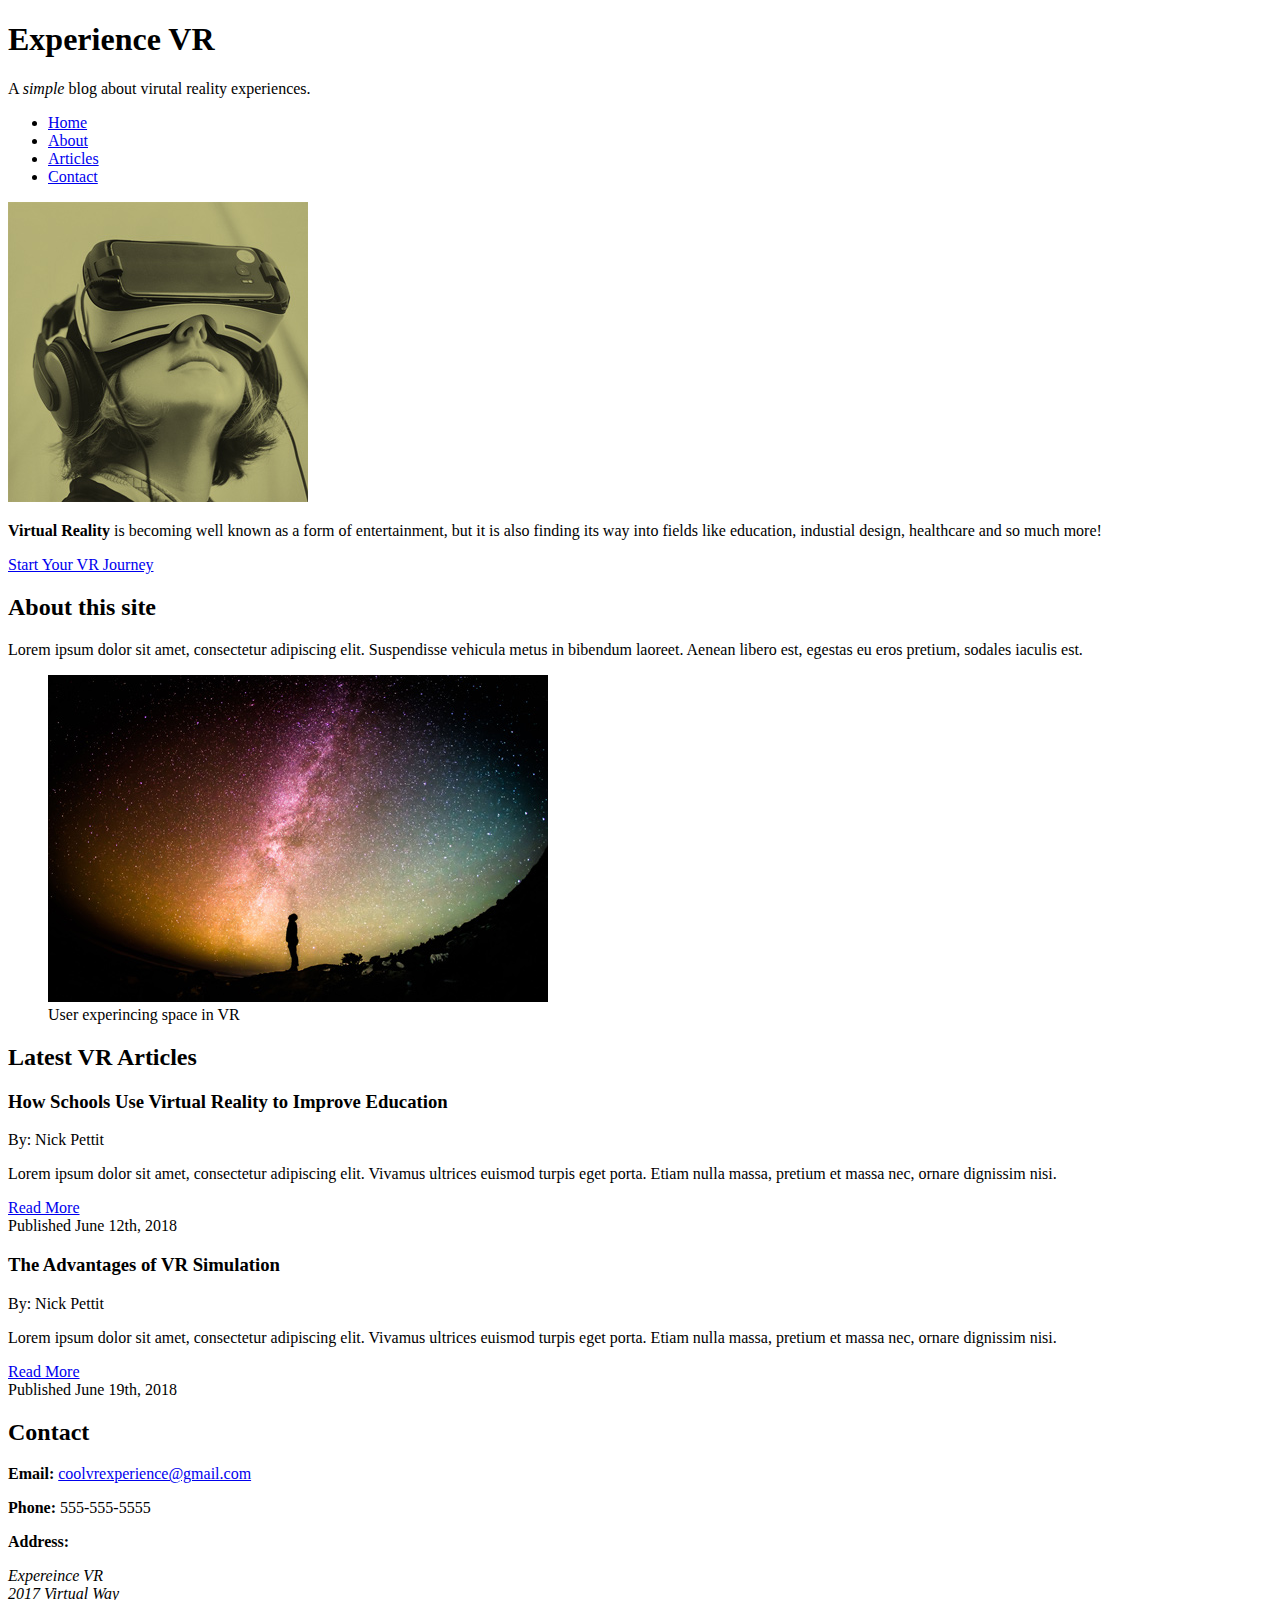
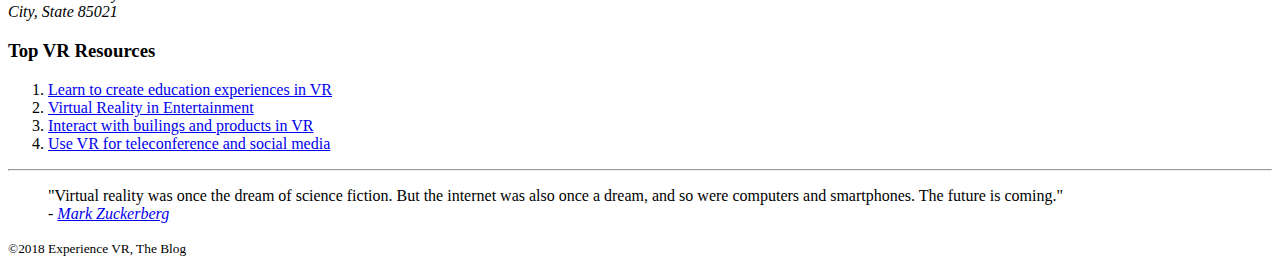
<file: HTMLBasics/View/Index.html>
﻿<!DOCTYPE html>
<html>
<head>
    <meta charset="utf-8" />
    <title>Experience VR</title>
</head>

<body>
    <div><!-- Start Wrapper-->
        <header>
            <h1>Experience VR</h1>
            <p>A <em>simple</em> blog about virutal reality experiences.</p>

            <nav>
                <ul>
                    <li><a href="#">Home</a></li>
                    <li><a href="#about">About</a></li>
                    <li><a href="#articles">Articles</a></li>
                    <li><a href="#contact">Contact</a></li>
                </ul>
            </nav>
        </header>

        <div>
            <img src="../Img/featured.jpg" alt="Virtual Reality User" />
            <p>
                <strong>Virtual Reality</strong> is becoming well known as a form of
                entertainment, but it is also finding its way into fields like
                education, industial design, healthcare and so much more!
            </p>

            <a href="https://teamtreehouse.com/vr" target="_blank">Start Your VR Journey</a>
        </div>

        <main>
            <section id="about">
                <h2>About this site</h2>
                <p><span>Lorem ipsum dolor sit amet</span>, consectetur adipiscing elit. Suspendisse vehicula metus in bibendum laoreet. Aenean libero est, egestas eu eros pretium, sodales iaculis est.</p>
                <figure>
                    <img src="../Img/vr-space.jpg" title="Virtual Reality Users Can Explore Far Away Places and Feel As Though They Were Right In The Action" />
                    <figcaption>User experincing space in VR</figcaption>
                </figure>
            </section>

            <section id="articles">
                <h2>Latest VR Articles</h2>

                <article>
                    <header>
                        <h3>How Schools Use Virtual Reality to Improve Education</h3>
                        <p>By: Nick Pettit</p>
                    </header>
                    <p>Lorem ipsum dolor sit amet, consectetur adipiscing elit. Vivamus ultrices euismod turpis eget porta. Etiam nulla massa, pretium et massa nec, ornare dignissim nisi.</p>
                    <a href="/View/articles/2018/article.html#vr-article">Read More</a>
                    <footer>Published June 12th, 2018</footer>
                </article>

                <article>
                    <header>
                        <h3>The Advantages of VR Simulation</h3>
                        <p>By: Nick Pettit</p>
                    </header>
                    <p>Lorem ipsum dolor sit amet, consectetur adipiscing elit. Vivamus ultrices euismod turpis eget porta. Etiam nulla massa, pretium et massa nec, ornare dignissim nisi.</p>
                    <a href="/View/articles/2018/article.html#vr-article">Read More</a>
                    <footer>Published June 19th, 2018</footer>
                </article>
            </section>

            <section id="contact">
                <h2>Contact</h2>
                <p><strong>Email:</strong> <a href="mailto:coolvrexperience@gmail.com?subject=Hi%20There!">coolvrexperience@gmail.com</a></p> 
                <p><strong>Phone:</strong> 555-555-5555</p>
                <p><strong>Address:</strong></p>
                <address>
                    Expereince VR<br />
                    2017 Virtual Way<br />
                    City, State 85021
                </address>
            </section>
        </main>

        <section>
            <aside>
                <h3>Top VR Resources</h3>
                <ol>
                    <li><a href="https://uploadvr.com/10-week-vr-unity-education/" target="_blank">Learn to create education experiences in VR</a></li>
                    <li><a href="https://www.vrs.org.uk/virtual-reality-applications/entertainment.html" target="_blank">Virtual Reality in Entertainment</a></li>
                    <li><a href="https://www.roadtovr.com/scaffolding-in-vr-interaction-design-for-easy-intuitive-stacking-and-assembly/" target="_blank">Interact with builings and products in VR</a></li>
                    <li><a href="https://iq.intel.com/social-vr-will-change-social-media/" target="_blank">Use VR for teleconference and social media</a></li>
                </ol>
                <hr />
                <blockquote>
                    "Virtual reality was once the dream of science fiction. But the internet was also once a dream, and so were computers and smartphones. The future is coming."
                    <footer>
                        - <cite><a href="https://www.facebook.com/zuck/posts/10101319050523971">Mark Zuckerberg</a></cite>
                    </footer>
                </blockquote>
            </aside>
        </section>
    
        <footer>
            <p><small>&copy;2018 Experience VR, The Blog</small></p>
        </footer>
    </div><!--End Wrapper Div-->
</body>
</html>
</file>
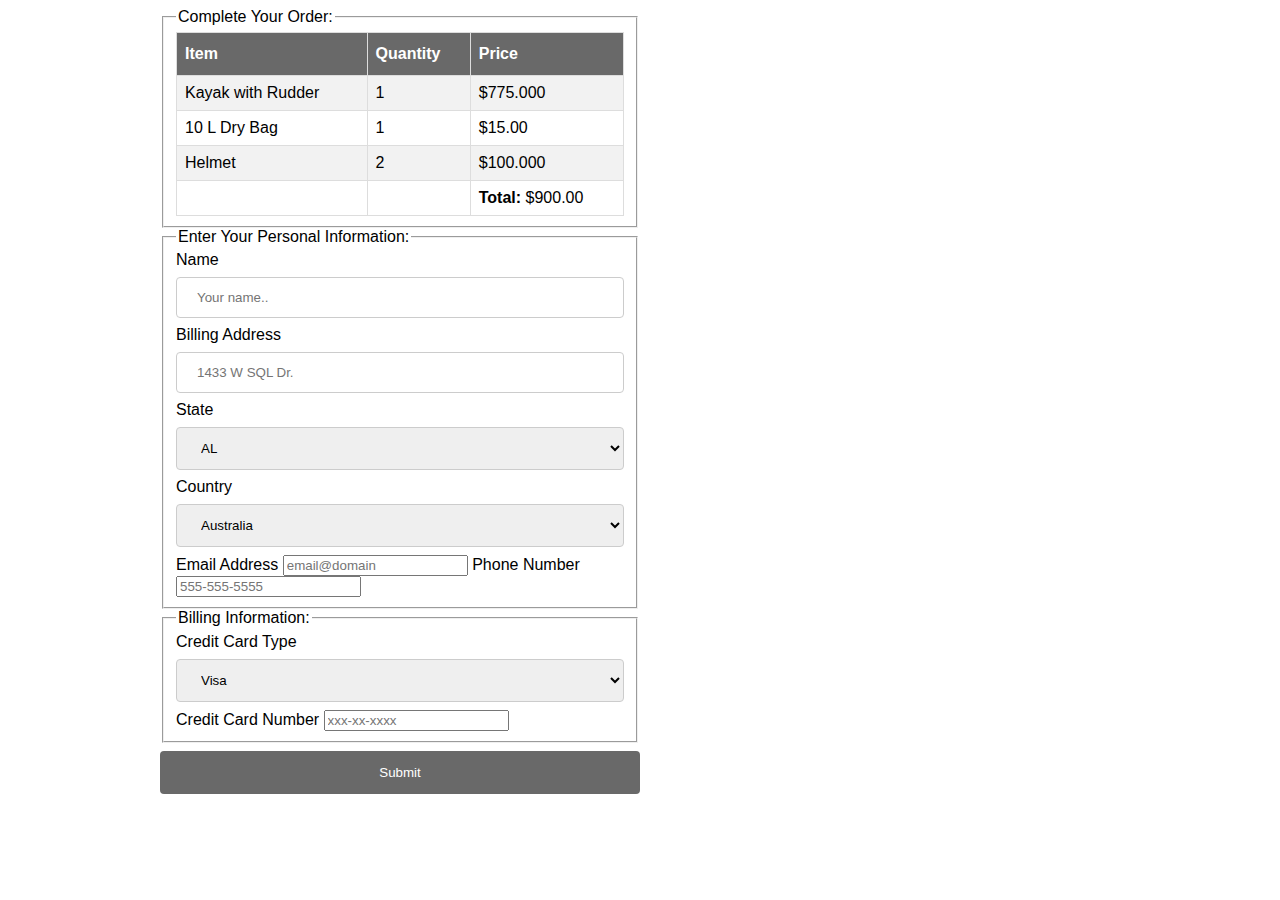
<file: src/Lab 5/LOwen_CIS363B_labWk5/index.html>
﻿<!DOCTYPE html>
<html lang="en">

<head>
    <title>Lee's Shop</title>
    <meta charset="utf-8">
    <meta name="viewport" content="width=device-width, initial-scale=1">
    <link rel="stylesheet" type="text/css" href="StyleSheet1.css">

</head>

<body>
    <div class="tableOrder">
    <fieldset>
        <legend>Complete Your Order:</legend>
        <table id="order">
            <tr>
                <th>Item</th>
                <th>Quantity</th>
                <th>Price</th>
            </tr>
            <tr>
                <td>Kayak with Rudder</td>
                <td>1</td>
                <td>$775.000</td>
            </tr>
            <tr>
                <td>10 L Dry Bag</td>
                <td>1</td>
                <td>$15.00</td>
            </tr>
            <tr>
                <td>Helmet</td>
                <td>2</td>
                <td>$100.000</td>
            </tr>
            <tr>
                <td></td>
                <td></td>
                <td><b>Total:</b> $900.00</td>
            </tr>
        </table>
    </fieldset>
</div>


<div class="tableOrder">
    <form action="thanks.html">
        <fieldset>
            <legend>Enter Your Personal Information:</legend>
            <label for="name">Name</label>
            <input type="text" id="name" name="name" required placeholder="Your name..">

            <label for="address">Billing Address</label>
            <input type="text" id="address" required name="address" placeholder="1433 W SQL Dr.">

            <label for="state">State</label>
            <select id="state" name="state">
<option value="AL">AL</option>
	<option value="AK">AK</option>
	<option value="AZ">AZ</option>
	<option value="AR">AR</option>
	<option value="CA">CA</option>
	<option value="CO">CO</option>
	<option value="CT">CT</option>
	<option value="DE">DE</option>
	<option value="DC">DC</option>
	<option value="FL">FL</option>
	<option value="GA">GA</option>
	<option value="HI">HI</option>
	<option value="ID">ID</option>
	<option value="IL">IL</option>
	<option value="IN">IN</option>
	<option value="IA">IA</option>
	<option value="KS">KS</option>
	<option value="KY">KY</option>
	<option value="LA">LA</option>
	<option value="ME">ME</option>
	<option value="MD">MD</option>
	<option value="MA">MA</option>
	<option value="MI">MI</option>
	<option value="MN">MN</option>
	<option value="MS">MS</option>
	<option value="MO">MO</option>
	<option value="MT">MT</option>
	<option value="NE">NE</option>
	<option value="NV">NV</option>
	<option value="NH">NH</option>
	<option value="NJ">NJ</option>
	<option value="NM">NM</option>
	<option value="NY">NY</option>
	<option value="NC">NC</option>
	<option value="ND">ND</option>
	<option value="OH">OH</option>
	<option value="OK">OK</option>
	<option value="OR">OR</option>
	<option value="PA">PA</option>
	<option value="RI">RI</option>
	<option value="SC">SC</option>
	<option value="SD">SD</option>
	<option value="TN">TN</option>
	<option value="TX">TX</option>
	<option value="UT">UT</option>
	<option value="VT">VT</option>
	<option value="VA">VA</option>
	<option value="WA">WA</option>
	<option value="WV">WV</option>
	<option value="WI">WI</option>
	<option value="WY">WY</option>
</select>

            <label for="country">Country</label>
            <select id="country" name="country">
      <option value="australia">Australia</option>
      <option value="canada">Canada</option>
      <option value="usa">USA</option>
    </select>

            <label for="email">Email Address</label>
            <input type="email" id="email" name="email" placeholder="email@domain">

            <label for="phonenumber">Phone Number</label>
            <input type="tel" id="phonenumber" name="phonenumber" placeholder="555-555-5555">
        </fieldset>

        <fieldset>
            <legend>Billing Information:</legend>
            <label for="cardtype">Credit Card Type</label>
            <select id="cardtype" name="cardtype" required>
      <option value="visa">Visa</option>
      <option value="mastercard">Master Card</option>
      <option value="americanexpress">American Express</option>
    </select>

            <label for="cardnumber">Credit Card Number</label>
            <input type="number" id="cardnumber" name="cardnumber" required placeholder="xxx-xx-xxxx">
        </fieldset>

        <input type="submit" value="Submit">
    </form>
    </div>


</body>

</html>
</file>
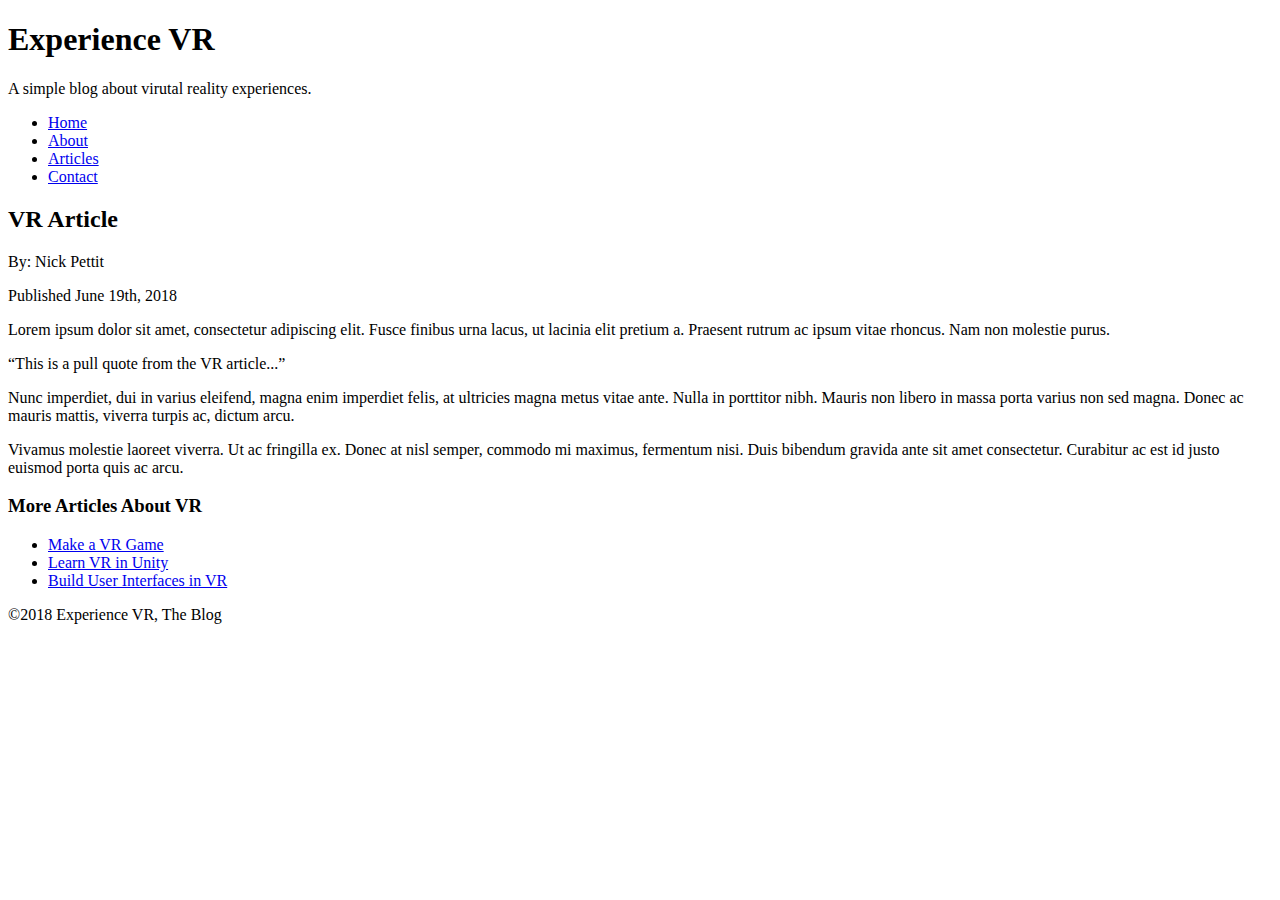
<file: HTMLBasics/View/article.html>
﻿<!DOCTYPE html>
<html>
<head>
    <meta charset="utf-8" />
    <title>VR Article</title>
</head>

<body>
    <div>
        <header>
            <h1>Experience VR</h1>
            <p>A simple blog about virutal reality experiences.</p>

            <nav>
                <ul>
                    <li><a href="/View/Index.html">Home</a></li>
                    <li><a href="#">About</a></li>
                    <li><a href="#">Articles</a></li>
                    <li><a href="#">Contact</a></li>
                </ul>
            </nav>
        </header>

        <article>
            <header>
                <h2>VR Article</h2>
            <p>By: Nick Pettit</p>
            <p>Published June 19th, 2018</p>
            </header>
                <p>Lorem ipsum dolor sit amet, consectetur adipiscing elit. Fusce finibus urna lacus, ut lacinia elit pretium a. Praesent rutrum ac ipsum vitae rhoncus. Nam non molestie purus.</p>
            <aside><q>This is a pull quote from the VR article...</q></aside>
            <p>Nunc imperdiet, dui in varius eleifend, magna enim imperdiet felis, at ultricies magna metus vitae ante. Nulla in porttitor nibh. Mauris non libero in massa porta varius non sed magna. Donec ac mauris mattis, viverra turpis ac, dictum arcu.</p>
            <p>Vivamus molestie laoreet viverra. Ut ac fringilla ex. Donec at nisl semper, commodo mi maximus, fermentum nisi. Duis bibendum gravida ante sit amet consectetur. Curabitur ac est id justo euismod porta quis ac arcu.</p>
        </article>

        <aside>
            <h3>More Articles About VR</h3>
            <ul>
                <li><a href="#">Make a VR Game</a></li>
                <li><a href="#">Learn VR in Unity</a></li>
                <li><a href="#">Build User Interfaces in VR</a></li>
            </ul>
        </aside>

        <footer>
            <p>&copy;2018 Experience VR, The Blog</p>
        </footer>
    </div>
</body>
</html>
</file>
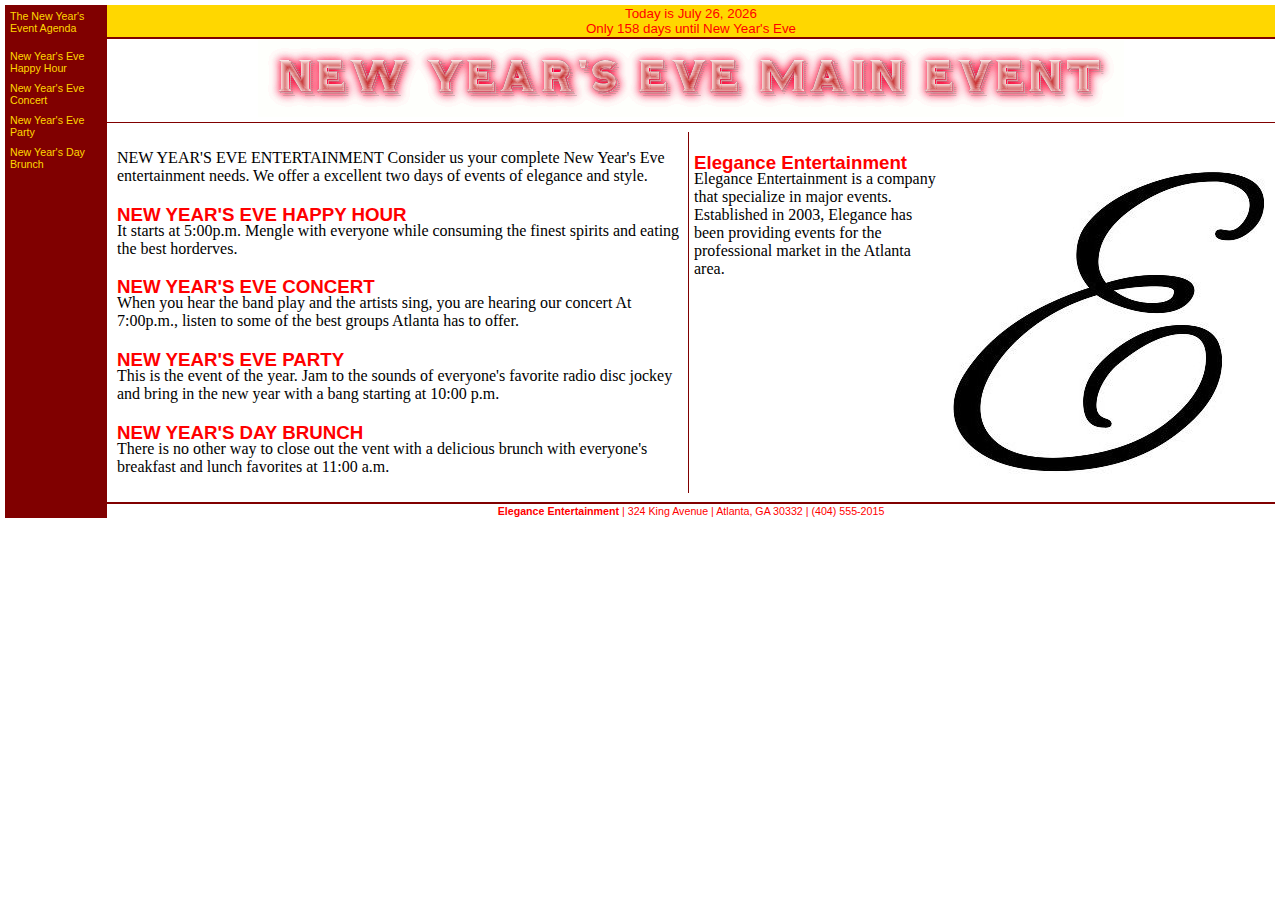
<file: src/Lab6/View/nye.html>
<!DOCTYPE html>
<html lang="en">
<head>
    <!-- 

   Happy New Years
   Author: Lee Owen
   Date:   2/4/2018

   Filename: nye.html
   Supporting files: e.jpg, library.js, newyearseve.gif, styles.css
-->

    <title>Elegance Entertainment</title>
    <link href="../Content/styles.css" rel="stylesheet" type="text/css" />
    <script src="../Content/library.js" type="text/javascript"></script>
</head>

<body>
    <table id="npn">
        <tr>
            <!-- Company Hyperlinks -->
            <td id="links" rowspan="4">
                <a href="#">The New Year's Event Agenda</a>
                <a href="#"></a>
                <a href="#">New Year's Eve Happy Hour</a>
                <a href="#">New Year's Eve Concert</a>
                <a href="#">New Year's Eve Party</a>
                <a href="#">New Year's Day Brunch</a>
            </td>

            <!-- Days until New Year's Eve -->
            <td id="daycell">
                <!-- Add script tag and declare variables and assign values -->
                <script type="text/javascript">
                    var Today = new Date();
                    var ThisDay = Today.getDate();
                    var ThisMonth = Today.getMonth() + 1;
                    var ThisYear = Today.getFullYear();
                    var DaysLeft = NYEDays(Today);
                    var MonthTxt = new Array("", "January", "February", "March", "April", "May", "Jun", "July", "August", "September", "October", "November", "December");

                    <!-- Add date output statement -->
                    document.write("Today is " + MonthTxt[ThisMonth] + " " + ThisDay + ", " + ThisYear + "<br />");

                    <!-- Add decision statment for number of days -->
                    if (DaysLeft > 0) {
                        document.write("Only " + DaysLeft + " days until New Year's Eve");
                    } else {
                        document.write("IT'S NEW YEARS EVE!");
                    }
                </script>

            </td>
        </tr>

        <tr>
            <!-- Company Logo -->
            <td id="logo">
                <!-- Add new years eve gif with alt of New Years Eve -->
                <img src="../Images/newyearseve.gif" alt="New Year's Eve!" />
            </td>
        </tr>

        <tr>
            <!-- Articles about the company -->
            <td>
                <table>
                    <tr>
                        <!-- Welcome message -->
                        <td id="firstcol">
                            <p>
                                NEW YEAR'S EVE ENTERTAINMENT Consider us your complete New Year's Eve entertainment needs. We offer a excellent two days of events of elegance and style.</p>

                            <!-- Latest news -->
                            <h3>NEW YEAR'S EVE HAPPY HOUR</h3>
                            <p>It starts at 5:00p.m. Mengle with everyone while consuming the finest spirits and eating the best horderves. </p>

                            <h3>NEW YEAR'S EVE CONCERT</h3>
                            <p>When you hear the band play and the artists sing, you are hearing our concert At 7:00p.m., listen to some of the best groups Atlanta has to offer. </p>

                            <h3>NEW YEAR'S EVE PARTY</h3>
                            <p>This is the event of the year. Jam to the sounds of everyone's favorite radio disc jockey and bring in the new year with a bang starting at 10:00 p.m. </p>

                            <h3>NEW YEAR'S DAY BRUNCH</h3>
                            <p>There is no other way to close out the vent with a delicious brunch with everyone's breakfast and lunch favorites at 11:00 a.m. </p>
                        </td>

                        <!-- Information about the company -->
                        <td id="secondcol">
                            <h3>Elegance Entertainment</h3>
                            <p>
                                <!-- Add e jpeg with a style of float: right; margin: 0px 0px 10px 10px -->
                                <img src="../Images/e.jpg" alt="E Logo" style="float: right; margin: 0px 0px 10px 10px" /> Elegance Entertainment is a company that specialize in major events. Established in 2003, Elegance has been providing events for the professional market in the Atlanta area.</p>
                        </td>
                    </tr>
                </table>
            </td>
        </tr>

        <tr>
            <!-- Contact Information -->
            <td id="contact">
                <b>Elegance Entertainment</b> | 324 King Avenue | Atlanta, GA 30332 | (404) 555-2015
            </td>
        </tr>
    </table>

</body>

</html>
</file>
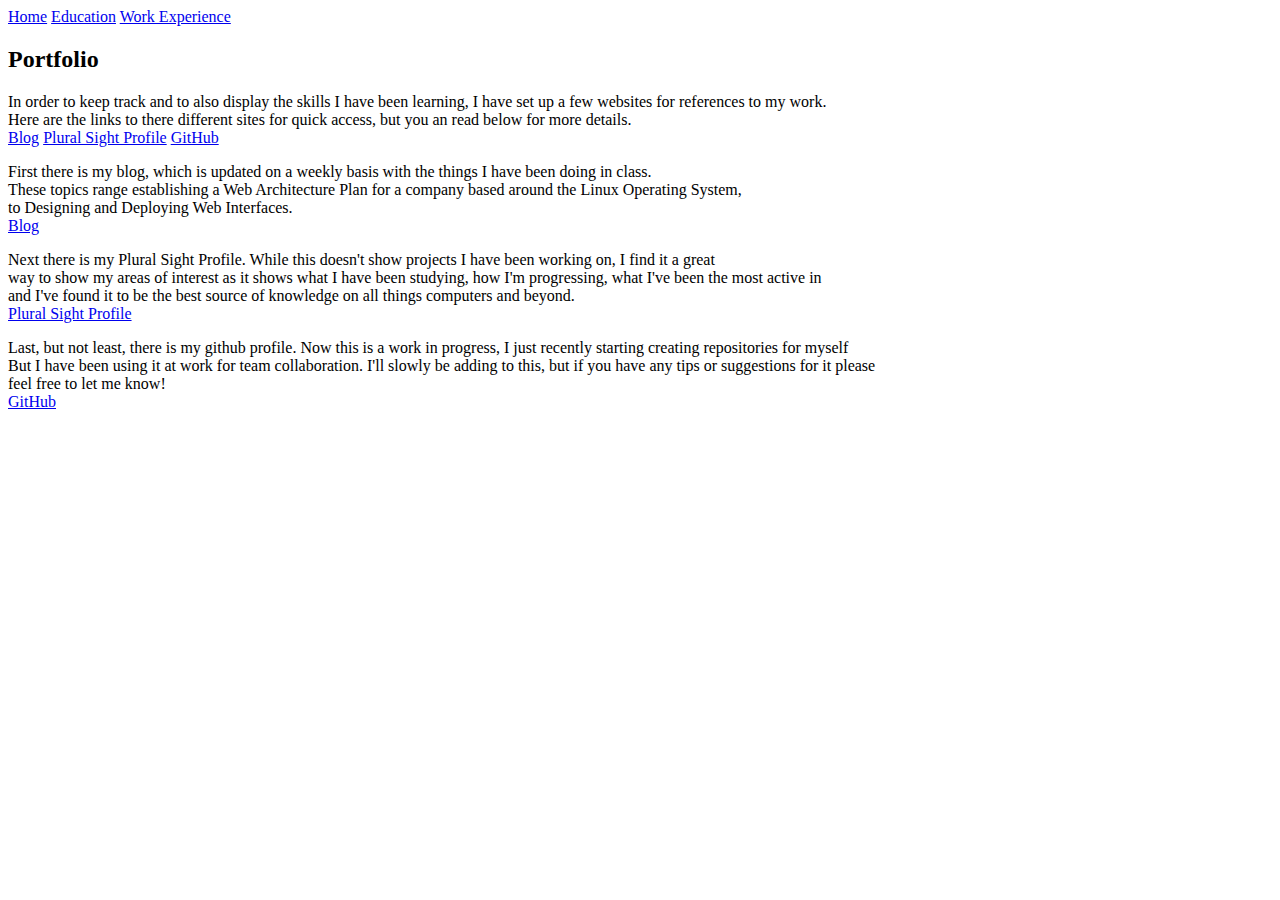
<file: src/Lab 1/Portfolio/View/portfolioPage.html>
﻿<!DOCTYPE html>
<!--
    Contains a list of projects that I have done in your classes.
    Provides some projects that I would like to pursue.
    Later, there will be links to .zip files with my projects, but this is not necessary at this time.
-->
<html lang="en" xmlns="http://www.w3.org/1999/xhtml">
<head>
    <meta name="viewport" content="width=device-width, initial-scale=1" />
    <link href="/Images/myfavicon.ico" rel="icon" type="image/x-icon" />
    <title>Portfolio</title>
</head>
<body>
    <header>
        <a href="index.html">Home</a>
        <a href="educationPage.html">Education</a>
        <a href="workExpPage.html">Work Experience</a>
    </header>

    <h2>Portfolio</h2>
    <p>
        In order to keep track and to also display the skills I have been learning, I have set up a few websites for references to my work.<br />
        Here are the links to there different sites for quick access, but you an read below for more details.<br />
        <a href="https://leemichaelo.wixsite.com/mysite" target="_blank">Blog</a>
        <a href="https://app.pluralsight.com/profile/lee-owen" target="_blank">Plural Sight Profile</a>
        <a href="https://github.com/leemichaelo?tab=repositories" target="_blank">GitHub</a>
    </p>
    <p>
        First there is my blog, which is updated on a weekly basis with the things I have been doing in class.<br />
        These topics range establishing a Web Architecture Plan for a company based around the Linux Operating System, <br />
        to Designing and Deploying Web Interfaces.<br />
        <a href="https://leemichaelo.wixsite.com/mysite" target="_blank">Blog</a>
    </p>
    <p>
        Next there is my Plural Sight Profile. While this doesn't show projects I have been working on, I find it a great<br />
        way to show my areas of interest as it shows what I have been studying, how I'm progressing, what I've been the most active in<br />
        and I've found it to be the best source of knowledge on all things computers and beyond.<br />
        <a href="https://app.pluralsight.com/profile/lee-owen" target="_blank">Plural Sight Profile</a>
    </p>
    <p>
        Last, but not least, there is my github profile. Now this is a work in progress, I just recently starting creating repositories for myself<br />
        But I have been using it at work for team collaboration. I'll slowly be adding to this, but if you have any tips or suggestions for it please<br />
        feel free to let me know!<br />
        <a href="https://github.com/leemichaelo?tab=repositories" target="_blank">GitHub</a>
    </p>
</body>
</html>
</file>
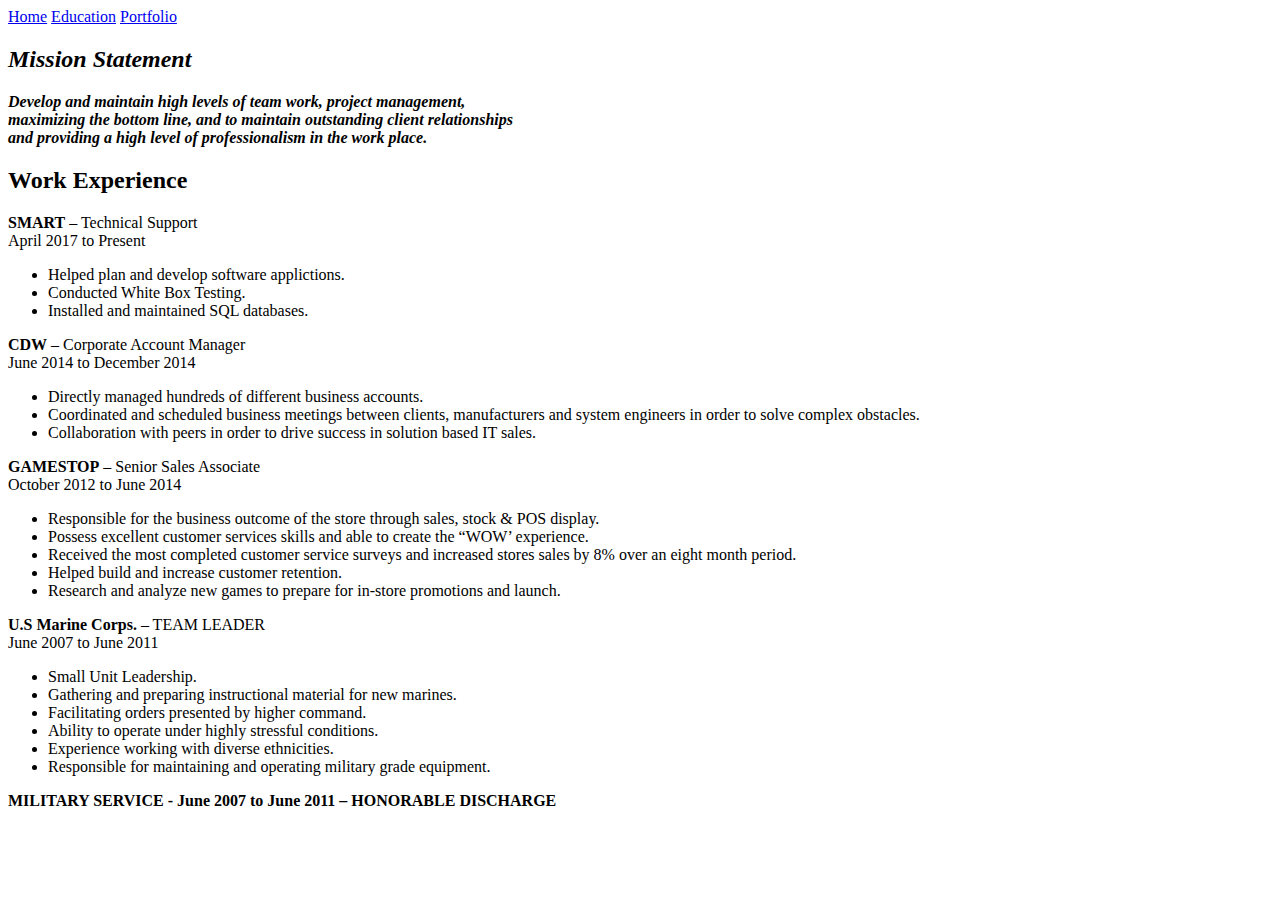
<file: src/Lab 1/Portfolio/View/workExpPage.html>
﻿<!DOCTYPE html>
<!--
    Contains information about my knowledge or skills.
    Provides areas of interest that I would like to pursue (such as mobile development, cloud computing, etc.).
-->
<html lang="en" xmlns="http://www.w3.org/1999/xhtml">
<head>
    <meta name="viewport" content="width=device-width, initial-scale=1" />
    <link href="/Images/myfavicon.ico" rel="icon" type="image/x-icon" />
    <title>Work Experience</title>
</head>
<body>
    <header>
        <a href="index.html">Home</a>
        <a href="educationPage.html">Education</a>
        <a href="portfolioPage.html">Portfolio</a>
    </header>
    <h2><i>Mission Statement</i></h2>
    <p>
        <strong>
            <i>
                Develop and maintain high levels of team work, project management,<br />
                maximizing the bottom line, and to maintain outstanding client relationships<br />
                and providing a high level of professionalism in the work place.
            </i>
        </strong>
    </p>
    <h2>Work Experience</h2>
    <p>
        <strong>SMART</strong> – Technical Support<br />
        April 2017 to Present<br />
        <ul>
            <li>Helped plan and develop software applictions.</li>
            <li>Conducted White Box Testing.</li>
            <li>Installed and maintained SQL databases.</li>
        </ul>

        <strong>CDW</strong> – Corporate Account Manager<br />
        June 2014 to December 2014<br />
        <ul>
            <li>Directly managed hundreds of different business accounts.</li>
            <li>Coordinated and scheduled business meetings between clients, manufacturers and system engineers in order to solve complex obstacles.</li>
            <li>Collaboration with peers in order to drive success in solution based IT sales.</li>
        </ul>

        <strong>GAMESTOP</strong> – Senior Sales Associate<br />
        October 2012 to June 2014<br />
        <ul>
            <li>Responsible for the business outcome of the store through sales, stock & POS display.</li>
            <li>Possess excellent customer services skills and able to create the “WOW’ experience.</li>
            <li>Received the most completed customer service surveys and increased stores sales by 8% over an eight month period.</li>
            <li>Helped build and increase customer retention.</li>
            <li>Research and analyze new games to prepare for in-store promotions and launch.</li>
        </ul>

        <strong>U.S Marine Corps.</strong> – TEAM LEADER<br />
        June 2007 to June 2011<br />
        <ul>
            <li>Small Unit Leadership.</li>
            <li>Gathering and preparing instructional material for new marines.</li>
            <li>Facilitating orders presented by higher command.</li>
            <li>Ability to operate under highly stressful conditions.</li>
            <li>Experience working with diverse ethnicities.</li>
            <li>Responsible for maintaining and operating military grade equipment.</li>
        </ul>

        <strong>MILITARY SERVICE - June 2007 to June 2011 – HONORABLE DISCHARGE</strong>
    </p>
</body>
</html>
</file>
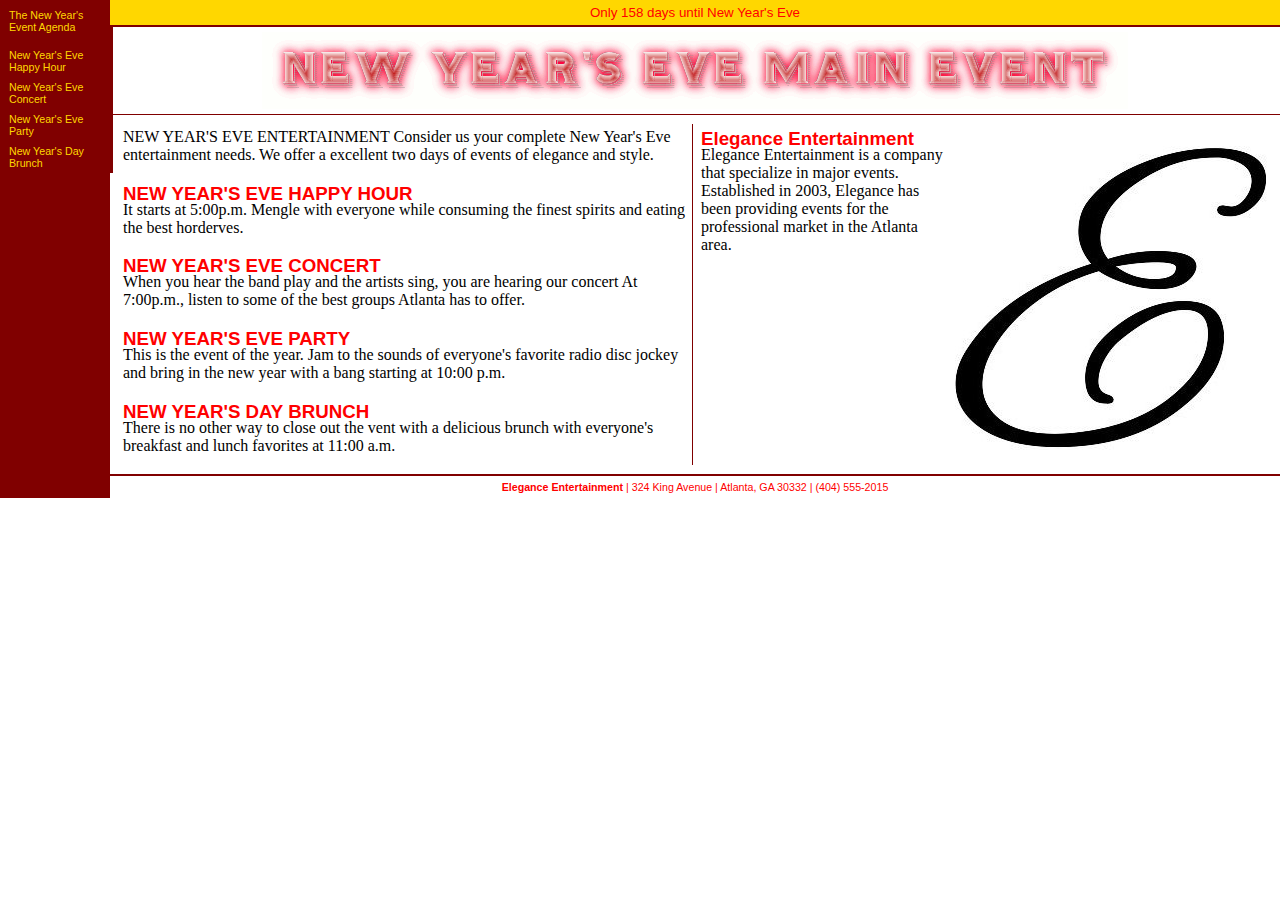
<file: src/Lab6/Lab6_Solution/Lab6_Solution/nye.html>
<html>
<head>
<!-- 

   Happy New Years
   Author: Professor Myron Wilson
   Date:   8/1/2006

   Filename:         happynewyears.htm
   Supporting files: e.jpg, library.js, newyearseve.gif, styles.css
-->

<title>North Pole Novelties</title>
<link href="styles.css" rel="stylesheet" type="text/css" />
<script src="library.js" type="text/javascript"></script>
</head>

<body>
<table id="npn" cellpadding="5" cellspacing="0">
<tr>
<!-- Company Hyperlinks -->
<td id="links" rowspan="4" valign="top">
   <a href="#">The New Year's Event Agenda</a>
   <a href="#"></a>
   <a href="#">New Year's Eve Happy Hour</a>
   <a href="#">New Year's Eve Concert</a>
   <a href="#">New Year's Eve Party</a>
   <a href="#">New Year's Day Brunch</a>
</td>

<!-- Days until New Year's Eve -->
<td id="daycell">

<script type="text/javascript">
   <!-- Hide from non-JavaScript browsers
   var Today=new Date();
   var ThisDay=Today.getDate();
   var ThisMonth=Today.getMonth()+1;
   var ThisYear=Today.getFullYear();   
   var DaysLeft=NYEDays(Today);
   var MonthTxt = new Array("", "January", "February", "March", "April", "May", 
       "June", "July", "August", "September", "October","November", "December");

   if (DaysLeft > 0) {
      document.write("Only "+DaysLeft+" days until New Year's Eve");
   } else {
      document.write("IT'S NEW YEARS EVE!");
   }
   // Stop hiding -->
</script>

</td>
</tr>

<tr>
<!-- Company Logo -->
<td id="logo">
   <img src="newyearseve.gif" alt="New Year's Eve!" />
</td>
</tr>

<tr>
<!-- Articles about the company -->
<td>
   <table cellspacing="4" cellpadding="4">
   <tr>
   <!-- Welcome message -->
   <td id="firstcol" valign="top">
      <p>
      NEW YEAR'S EVE ENTERTAINMENT Consider us your complete 
      New Year's Eve entertainment needs. We offer a excellent two days of events of elegance
      and style.</p>

   <!-- Latest news -->
      <h3>NEW YEAR'S EVE HAPPY HOUR</h3>
      <p>It starts at 5:00p.m. Mengle with everyone while consuming 
       the finest spirits and eating the best horderves. </p>

      <h3>NEW YEAR'S EVE CONCERT</h3>
      <p>When you hear the band play and the artists sing, you are hearing our concert
      At 7:00p.m., listen to some of the best groups Atlanta has to offer. </p>

      <h3>NEW YEAR'S EVE PARTY</h3>
      <p>This is the event of the year. Jam to the sounds of everyone's
      favorite radio disc jockey and bring in the new year with a bang
      starting at 10:00 p.m. </p>

      <h3>NEW YEAR'S DAY BRUNCH</h3>
      <p>There is no other way to close out the vent with a delicious brunch
      with everyone's breakfast and lunch favorites at 11:00 a.m. </p>
   </td>

   <!-- Information about the company -->
   <td id="secondcol" valign="top">
      <h3>Elegance Entertainment</h3>
      <p>
      <img src="e.jpg" alt="" style="float: right; margin: 0px 0px 10px 10px" />
      Elegance Entertainment is a company that specialize in major events.
      Established in 2003, Elegance has been providing events for the professional
      market in the Atlanta area.</p>
   </td>
   </tr>
   </table>
</td>
</tr>

<tr>
<!-- Contact Information -->
<td id="contact">
   <b>Elegance Entertainment</b> | 
   324 King Avenue | 
   Atlanta, GA 30332 | 
   (404) 555-2015
</td>
</tr>
</table>

</body>
</html>
</file>
<file: src/Lab 5/LOwen_CIS363B_labWk5/StyleSheet1.css>
﻿body{
    width: 75%;
    margin-left: auto;
    margin-right: auto;
}

.orderTable{
    margin-left: auto;
    margin-right: auto;
}
#order {
    font-family: "Trebuchet MS", Arial, Helvetica, sans-serif;
    border-collapse: collapse;
    width: 100%;
}

#order td, #order th {
    border: 1px solid #ddd;
    padding: 8px;
}

#order tr:nth-child(even){background-color: #f2f2f2;}

#order tr:hover {background-color: #ddd;}

#order th {
    padding-top: 12px;
    padding-bottom: 12px;
    text-align: left;
    background-color: dimgray;
    color: white;
}

input[type=text], select {
    width: 100%;
    padding: 12px 20px;
    margin: 8px 0;
    display: inline-block;
    border: 1px solid #ccc;
    border-radius: 4px;
    box-sizing: border-box;
}

input[type=submit] {
    width: 100%;
    background-color: dimgray;
    color: white;
    padding: 14px 20px;
    margin: 8px 0;
    border: none;
    border-radius: 4px;
    cursor: pointer;
}

input[type=submit]:hover {
    background-color: #45a049;
}

div{
    font-family: "Trebuchet MS", Arial, Helvetica, sans-serif;
    border-collapse: collapse;
    width: 50%;
}
div form{
    font-family: "Trebuchet MS", Arial, Helvetica, sans-serif;
    border-collapse: collapse;
    width: 100%;
}
</file>
<file: src/Lab6/Content/styles.css>
body {
    margin: 0px;
}

p b {
    color: green;
}

h3 {
    font-family: sans-serif;
    color: red;
    margin-bottom: -20px
}

#npn {
    background-color: white;
    width: 100%;
    padding: 5px;
    border-spacing: 0px;
}

#contact {
    font-family: sans-serif;
    color: red;
    font-size: 8pt;
    text-align: center;
    border-top: 2px solid rgb(128, 0, 0);
}

#daycell {
    text-align: center;
    background-color: gold;
    color: red;
    font-size: 10pt;
    font-family: sans-serif;
    border-bottom: 2px solid rgb(128, 0, 0)
}

#links {
    background-color: rgb(128, 0, 0);
    width: 100px;
    vertical-align: top;
}

#links a {
    color: gold;
    text-decoration: none;
    font-size: 8pt;
    font-family: sans-serif;
    display: block;
    padding: 1px;
    border: 3px solid rgb(128, 0, 0);
    margin: 0px;
    width: 90%;
}

#links a.newgroup {
    margin-top: 10px;
}

#links a:hover {
    border: 3px outset white;
    color: white;
}

#logo {
    text-align: center;
    border-bottom: 1px solid rgb(128, 0, 0);
}

#firstcol {
    width: 50%;
    border-right: 1px solid rgb(128, 0, 0);
    vertical-align: top;
}

#secondcol {
    width: 50%;
    vertical-align: top;
}

.firstp:first-line {
    font-variant: small-caps;
}

table {
    padding: 4px;
    border-spacing: 4px;
}
</file>
<file: src/Lab6/Lab6_Solution/Lab6_Solution/styles.css>
body {margin: 0px}
p b {color:green}
h3 {font-family: sans-serif; color:red; margin-bottom:-20px}
#npn {background-color:white; width:100%}
#contact {font-family: sans-serif; color:red;
          font-size:8pt; text-align:center; border-top: 2px solid rgb(128,0,0)}
#daycell {text-align:center; background-color:gold;
          color:red; font-size:10pt; font-family: sans-serif;
          border-bottom: 2px solid rgb(128,0,0)}
#links {background-color: rgb(128,0,0); width: 100px}
#links a {color: gold; text-decoration:none; font-size:8pt; font-family: sans-serif; 
          display: block; padding: 1px; border: 3px solid rgb(128,0,0); margin: 0px; width: 100%}
#links a.newgroup {margin-top: 10px}
#links a:hover {border: 3px outset white; color: white}
#logo {text-align: center; border-bottom: 1px solid rgb(128,0,0)}
#firstcol {width: 50%; border-right: 1px solid rgb(128,0,0)}
#secondcol {width: 50%}
.firstp:first-line {font-variant: small-caps}
</file>
